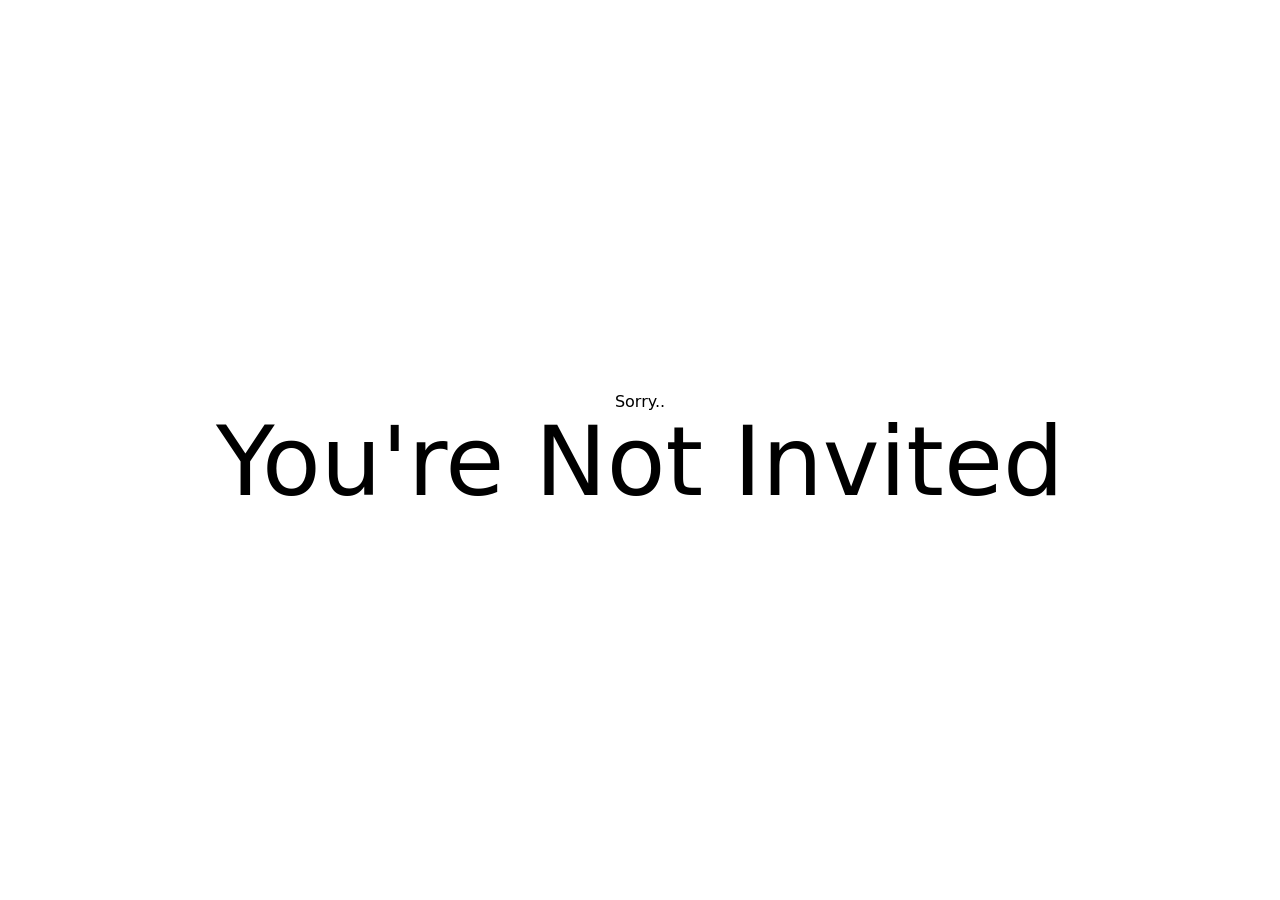
<file: index.html>
<!doctype html>
<html lang="en">
  <head>
    <meta charset="UTF-8" />
    <meta name="viewport" content="width=device-width, initial-scale=1.0" />
    <title>Alfiah & Fikri</title>
    <!-- Google Fonts -->
    <link
      href="https://fonts.googleapis.com/css2?family=Playfair+Display:wght@400;700&family=Montserrat:wght@300;500;700&display=swap"
      rel="stylesheet"
    />
    <link rel="icon" type="image/x-icon" href="/favicondark.png" />
    <script type="module" crossorigin src="/assets/index-B3akXrCc.js"></script>
    <link rel="stylesheet" crossorigin href="/assets/index-0FfQ-ALH.css">
  </head>
  <body>
    <div id="app" class="w-screen"></div>
  </body>
</html>
</file>
<file: assets/index-0FfQ-ALH.css>
*,:before,:after{--tw-border-spacing-x: 0;--tw-border-spacing-y: 0;--tw-translate-x: 0;--tw-translate-y: 0;--tw-rotate: 0;--tw-skew-x: 0;--tw-skew-y: 0;--tw-scale-x: 1;--tw-scale-y: 1;--tw-pan-x: ;--tw-pan-y: ;--tw-pinch-zoom: ;--tw-scroll-snap-strictness: proximity;--tw-gradient-from-position: ;--tw-gradient-via-position: ;--tw-gradient-to-position: ;--tw-ordinal: ;--tw-slashed-zero: ;--tw-numeric-figure: ;--tw-numeric-spacing: ;--tw-numeric-fraction: ;--tw-ring-inset: ;--tw-ring-offset-width: 0px;--tw-ring-offset-color: #fff;--tw-ring-color: rgb(59 130 246 / .5);--tw-ring-offset-shadow: 0 0 #0000;--tw-ring-shadow: 0 0 #0000;--tw-shadow: 0 0 #0000;--tw-shadow-colored: 0 0 #0000;--tw-blur: ;--tw-brightness: ;--tw-contrast: ;--tw-grayscale: ;--tw-hue-rotate: ;--tw-invert: ;--tw-saturate: ;--tw-sepia: ;--tw-drop-shadow: ;--tw-backdrop-blur: ;--tw-backdrop-brightness: ;--tw-backdrop-contrast: ;--tw-backdrop-grayscale: ;--tw-backdrop-hue-rotate: ;--tw-backdrop-invert: ;--tw-backdrop-opacity: ;--tw-backdrop-saturate: ;--tw-backdrop-sepia: ;--tw-contain-size: ;--tw-contain-layout: ;--tw-contain-paint: ;--tw-contain-style: }::backdrop{--tw-border-spacing-x: 0;--tw-border-spacing-y: 0;--tw-translate-x: 0;--tw-translate-y: 0;--tw-rotate: 0;--tw-skew-x: 0;--tw-skew-y: 0;--tw-scale-x: 1;--tw-scale-y: 1;--tw-pan-x: ;--tw-pan-y: ;--tw-pinch-zoom: ;--tw-scroll-snap-strictness: proximity;--tw-gradient-from-position: ;--tw-gradient-via-position: ;--tw-gradient-to-position: ;--tw-ordinal: ;--tw-slashed-zero: ;--tw-numeric-figure: ;--tw-numeric-spacing: ;--tw-numeric-fraction: ;--tw-ring-inset: ;--tw-ring-offset-width: 0px;--tw-ring-offset-color: #fff;--tw-ring-color: rgb(59 130 246 / .5);--tw-ring-offset-shadow: 0 0 #0000;--tw-ring-shadow: 0 0 #0000;--tw-shadow: 0 0 #0000;--tw-shadow-colored: 0 0 #0000;--tw-blur: ;--tw-brightness: ;--tw-contrast: ;--tw-grayscale: ;--tw-hue-rotate: ;--tw-invert: ;--tw-saturate: ;--tw-sepia: ;--tw-drop-shadow: ;--tw-backdrop-blur: ;--tw-backdrop-brightness: ;--tw-backdrop-contrast: ;--tw-backdrop-grayscale: ;--tw-backdrop-hue-rotate: ;--tw-backdrop-invert: ;--tw-backdrop-opacity: ;--tw-backdrop-saturate: ;--tw-backdrop-sepia: ;--tw-contain-size: ;--tw-contain-layout: ;--tw-contain-paint: ;--tw-contain-style: }*,:before,:after{box-sizing:border-box;border-width:0;border-style:solid;border-color:#e5e7eb}:before,:after{--tw-content: ""}html,:host{line-height:1.5;-webkit-text-size-adjust:100%;-moz-tab-size:4;-o-tab-size:4;tab-size:4;font-family:ui-sans-serif,system-ui,sans-serif,"Apple Color Emoji","Segoe UI Emoji",Segoe UI Symbol,"Noto Color Emoji";font-feature-settings:normal;font-variation-settings:normal;-webkit-tap-highlight-color:transparent}body{margin:0;line-height:inherit}hr{height:0;color:inherit;border-top-width:1px}abbr:where([title]){-webkit-text-decoration:underline dotted;text-decoration:underline dotted}h1,h2,h3,h4,h5,h6{font-size:inherit;font-weight:inherit}a{color:inherit;text-decoration:inherit}b,strong{font-weight:bolder}code,kbd,samp,pre{font-family:ui-monospace,SFMono-Regular,Menlo,Monaco,Consolas,Liberation Mono,Courier New,monospace;font-feature-settings:normal;font-variation-settings:normal;font-size:1em}small{font-size:80%}sub,sup{font-size:75%;line-height:0;position:relative;vertical-align:baseline}sub{bottom:-.25em}sup{top:-.5em}table{text-indent:0;border-color:inherit;border-collapse:collapse}button,input,optgroup,select,textarea{font-family:inherit;font-feature-settings:inherit;font-variation-settings:inherit;font-size:100%;font-weight:inherit;line-height:inherit;letter-spacing:inherit;color:inherit;margin:0;padding:0}button,select{text-transform:none}button,input:where([type=button]),input:where([type=reset]),input:where([type=submit]){-webkit-appearance:button;background-color:transparent;background-image:none}:-moz-focusring{outline:auto}:-moz-ui-invalid{box-shadow:none}progress{vertical-align:baseline}::-webkit-inner-spin-button,::-webkit-outer-spin-button{height:auto}[type=search]{-webkit-appearance:textfield;outline-offset:-2px}::-webkit-search-decoration{-webkit-appearance:none}::-webkit-file-upload-button{-webkit-appearance:button;font:inherit}summary{display:list-item}blockquote,dl,dd,h1,h2,h3,h4,h5,h6,hr,figure,p,pre{margin:0}fieldset{margin:0;padding:0}legend{padding:0}ol,ul,menu{list-style:none;margin:0;padding:0}dialog{padding:0}textarea{resize:vertical}input::-moz-placeholder,textarea::-moz-placeholder{opacity:1;color:#9ca3af}input::placeholder,textarea::placeholder{opacity:1;color:#9ca3af}button,[role=button]{cursor:pointer}:disabled{cursor:default}img,svg,video,canvas,audio,iframe,embed,object{display:block;vertical-align:middle}img,video{max-width:100%;height:auto}[hidden]:where(:not([hidden=until-found])){display:none}.visible{visibility:visible}.fixed{position:fixed}.absolute{position:absolute}.relative{position:relative}.inset-0{top:0;right:0;bottom:0;left:0}.-bottom-10{bottom:-2.5rem}.bottom-0{bottom:0}.bottom-24{bottom:6rem}.bottom-6{bottom:1.5rem}.bottom-7{bottom:1.75rem}.left-0{left:0}.left-1\/2{left:50%}.left-4{left:1rem}.right-0{right:0}.right-20{right:5rem}.right-4{right:1rem}.right-6{right:1.5rem}.top-0{top:0}.z-10{z-index:10}.z-20{z-index:20}.z-40{z-index:40}.z-50{z-index:50}.order-1{order:1}.order-2{order:2}.-my-8{margin-top:-2rem;margin-bottom:-2rem}.mx-1{margin-left:.25rem;margin-right:.25rem}.mx-2{margin-left:.5rem;margin-right:.5rem}.mx-auto{margin-left:auto;margin-right:auto}.my-2{margin-top:.5rem;margin-bottom:.5rem}.my-3{margin-top:.75rem;margin-bottom:.75rem}.my-4{margin-top:1rem;margin-bottom:1rem}.-mt-3{margin-top:-.75rem}.-mt-5{margin-top:-1.25rem}.mb-1{margin-bottom:.25rem}.mb-10{margin-bottom:2.5rem}.mb-12{margin-bottom:3rem}.mb-14{margin-bottom:3.5rem}.mb-2{margin-bottom:.5rem}.mb-20{margin-bottom:5rem}.mb-4{margin-bottom:1rem}.mb-6{margin-bottom:1.5rem}.mb-8{margin-bottom:2rem}.ml-\[23vw\]{margin-left:23vw}.mt-10{margin-top:2.5rem}.mt-2{margin-top:.5rem}.mt-3{margin-top:.75rem}.mt-4{margin-top:1rem}.mt-8{margin-top:2rem}.mt-\[20vh\]{margin-top:20vh}.mt-\[47vh\]{margin-top:47vh}.mt-\[54vh\]{margin-top:54vh}.mt-\[63vh\]{margin-top:63vh}.mt-\[64vh\]{margin-top:64vh}.mt-\[70vh\]{margin-top:70vh}.inline-block{display:inline-block}.inline{display:inline}.flex{display:flex}.grid{display:grid}.h-1{height:.25rem}.h-10{height:2.5rem}.h-12{height:3rem}.h-20{height:5rem}.h-24{height:6rem}.h-3{height:.75rem}.h-32{height:8rem}.h-4{height:1rem}.h-40{height:10rem}.h-6{height:1.5rem}.h-\[10vh\]{height:10vh}.h-\[200px\]{height:200px}.h-\[30vh\]{height:30vh}.h-\[40vh\]{height:40vh}.h-\[auto\],.h-auto{height:auto}.h-full{height:100%}.h-screen{height:100vh}.max-h-\[70vh\]{max-height:70vh}.min-h-screen{min-height:100vh}.w-0{width:0px}.w-1{width:.25rem}.w-1\/2{width:50%}.w-10{width:2.5rem}.w-12{width:3rem}.w-24{width:6rem}.w-3{width:.75rem}.w-32{width:8rem}.w-36{width:9rem}.w-4{width:1rem}.w-40{width:10rem}.w-6{width:1.5rem}.w-\[15vh\]{width:15vh}.w-\[1px\]{width:1px}.w-\[20vh\]{width:20vh}.w-\[50\%\]{width:50%}.w-\[50vw\]{width:50vw}.w-\[80vw\]{width:80vw}.w-\[90\%\]{width:90%}.w-auto{width:auto}.w-full{width:100%}.w-px{width:1px}.w-screen{width:100vw}.max-w-2xl{max-width:42rem}.max-w-4xl{max-width:56rem}.max-w-6xl{max-width:72rem}.max-w-\[90vw\]{max-width:90vw}.max-w-full{max-width:100%}.max-w-xs{max-width:20rem}.basis-1\/3{flex-basis:33.333333%}.border-collapse{border-collapse:collapse}.-translate-x-1\/2{--tw-translate-x: -50%;transform:translate(var(--tw-translate-x),var(--tw-translate-y)) rotate(var(--tw-rotate)) skew(var(--tw-skew-x)) skewY(var(--tw-skew-y)) scaleX(var(--tw-scale-x)) scaleY(var(--tw-scale-y))}.transform{transform:translate(var(--tw-translate-x),var(--tw-translate-y)) rotate(var(--tw-rotate)) skew(var(--tw-skew-x)) skewY(var(--tw-skew-y)) scaleX(var(--tw-scale-x)) scaleY(var(--tw-scale-y))}@keyframes bounce{0%,to{transform:translateY(-25%);animation-timing-function:cubic-bezier(.8,0,1,1)}50%{transform:none;animation-timing-function:cubic-bezier(0,0,.2,1)}}.animate-bounce{animation:bounce 1s infinite}@keyframes fadeIn{0%{opacity:0}to{opacity:1}}.animate-fade-in{animation:fadeIn 1.2s ease-out forwards}@keyframes fadeInDown{0%{opacity:0;transform:translateY(-20px)}to{opacity:1;transform:translateY(0)}}.animate-fade-in-down{animation:fadeInDown .8s ease-out forwards}@keyframes fadeInLeft{0%{opacity:0;transform:translate(-20px)}to{opacity:1;transform:translate(0)}}.animate-fade-in-left{animation:fadeInLeft .8s ease-out forwards}@keyframes fadeInRight{0%{opacity:0;transform:translate(20px)}to{opacity:1;transform:translate(0)}}.animate-fade-in-right{animation:fadeInRight .8s ease-out forwards}@keyframes fadeInTop{0%{opacity:0;transform:translateY(-20px)}to{opacity:1;transform:translateY(0)}}.animate-fade-in-top{animation:fadeInTop .8s ease-out forwards}@keyframes float{0%{transform:translateY(0) rotate(0)}50%{transform:translateY(-20px) rotate(5deg)}to{transform:translateY(0) rotate(0)}}.animate-float{animation:float 6s ease-in-out infinite}@keyframes floatupdown{0%{transform:translateY(-7px)}25%{transform:translateY(0)}50%{transform:translateY(7px)}75%{transform:translateY(0)}to{transform:translateY(-6px)}}.animate-float-up-down{animation:floatupdown 1.6s linear infinite}@keyframes spin{to{transform:rotate(360deg)}0%{transform:rotate(0)}}.animate-spin-slow{animation:spin 20s linear infinite}.resize{resize:both}.snap-y{scroll-snap-type:y var(--tw-scroll-snap-strictness)}.snap-mandatory{--tw-scroll-snap-strictness: mandatory}.snap-start{scroll-snap-align:start}.grid-cols-2{grid-template-columns:repeat(2,minmax(0,1fr))}.grid-rows-\[1fr_auto\]{grid-template-rows:1fr auto}.flex-row{flex-direction:row}.flex-col{flex-direction:column}.flex-col-reverse{flex-direction:column-reverse}.items-center{align-items:center}.justify-center{justify-content:center}.justify-between{justify-content:space-between}.justify-items-center{justify-items:center}.gap-2{gap:.5rem}.gap-4{gap:1rem}.gap-8{gap:2rem}.space-x-1>:not([hidden])~:not([hidden]){--tw-space-x-reverse: 0;margin-right:calc(.25rem * var(--tw-space-x-reverse));margin-left:calc(.25rem * calc(1 - var(--tw-space-x-reverse)))}.space-y-2>:not([hidden])~:not([hidden]){--tw-space-y-reverse: 0;margin-top:calc(.5rem * calc(1 - var(--tw-space-y-reverse)));margin-bottom:calc(.5rem * var(--tw-space-y-reverse))}.space-y-6>:not([hidden])~:not([hidden]){--tw-space-y-reverse: 0;margin-top:calc(1.5rem * calc(1 - var(--tw-space-y-reverse)));margin-bottom:calc(1.5rem * var(--tw-space-y-reverse))}.self-end{align-self:flex-end}.self-center{align-self:center}.overflow-auto{overflow:auto}.overflow-hidden{overflow:hidden}.overflow-x-auto{overflow-x:auto}.overflow-x-hidden{overflow-x:hidden}.overflow-y-scroll{overflow-y:scroll}.text-wrap{text-wrap:wrap}.rounded-2xl{border-radius:1rem}.rounded-3xl{border-radius:1.5rem}.rounded-full{border-radius:9999px}.rounded-lg{border-radius:.5rem}.rounded-sm{border-radius:.125rem}.border{border-width:1px}.border-2{border-width:2px}.border-4{border-width:4px}.border-b-2{border-bottom-width:2px}.border-t-2{border-top-width:2px}.border-\[\#5a4a14\]{--tw-border-opacity: 1;border-color:rgb(90 74 20 / var(--tw-border-opacity, 1))}.border-black\/70{border-color:#000000b3}.border-gold-base{--tw-border-opacity: 1;border-color:rgb(181 118 58 / var(--tw-border-opacity, 1))}.border-gold-base\/30{border-color:#b5763a4d}.border-gold-dark\/75{border-color:#8a5a2bbf}.border-gray-200{--tw-border-opacity: 1;border-color:rgb(229 231 235 / var(--tw-border-opacity, 1))}.border-sky-50{--tw-border-opacity: 1;border-color:rgb(240 249 255 / var(--tw-border-opacity, 1))}.border-white{--tw-border-opacity: 1;border-color:rgb(255 255 255 / var(--tw-border-opacity, 1))}.border-b-zinc-50{--tw-border-opacity: 1;border-bottom-color:rgb(250 250 250 / var(--tw-border-opacity, 1))}.bg-\[\#b5763a\]{--tw-bg-opacity: 1;background-color:rgb(181 118 58 / var(--tw-bg-opacity, 1))}.bg-\[\#bc783b\]{--tw-bg-opacity: 1;background-color:rgb(188 120 59 / var(--tw-bg-opacity, 1))}.bg-\[\#f4efe8\]{--tw-bg-opacity: 1;background-color:rgb(244 239 232 / var(--tw-bg-opacity, 1))}.bg-black{--tw-bg-opacity: 1;background-color:rgb(0 0 0 / var(--tw-bg-opacity, 1))}.bg-black\/30{background-color:#0000004d}.bg-black\/50{background-color:#00000080}.bg-black\/70{background-color:#000000b3}.bg-black\/80{background-color:#000c}.bg-cream{--tw-bg-opacity: 1;background-color:rgb(255 252 245 / var(--tw-bg-opacity, 1))}.bg-cream\/10{background-color:#fffcf51a}.bg-cream\/55{background-color:#fffcf58c}.bg-cream\/60{background-color:#fffcf599}.bg-cream\/80{background-color:#fffcf5cc}.bg-cream\/85{background-color:#fffcf5d9}.bg-cream\/90{background-color:#fffcf5e6}.bg-gold-500{--tw-bg-opacity: 1;background-color:rgb(212 175 55 / var(--tw-bg-opacity, 1))}.bg-gold-base{--tw-bg-opacity: 1;background-color:rgb(181 118 58 / var(--tw-bg-opacity, 1))}.bg-gold-base\/10{background-color:#b5763a1a}.bg-gold-dark{--tw-bg-opacity: 1;background-color:rgb(138 90 43 / var(--tw-bg-opacity, 1))}.bg-gray-300{--tw-bg-opacity: 1;background-color:rgb(209 213 219 / var(--tw-bg-opacity, 1))}.bg-gray-900{--tw-bg-opacity: 1;background-color:rgb(17 24 39 / var(--tw-bg-opacity, 1))}.bg-white{--tw-bg-opacity: 1;background-color:rgb(255 255 255 / var(--tw-bg-opacity, 1))}.bg-white\/30{background-color:#ffffff4d}.bg-white\/50{background-color:#ffffff80}.bg-\[url\(\@\/assets\/images\/base_cornerBottomLeft\.png\)\]{background-image:url(/assets/base_cornerBottomLeft-CjVILVxo.png)}.bg-\[url\(\@\/assets\/images\/base_cornerTopRight\.png\)\]{background-image:url(/assets/base_cornerTopRight-CVZtQEbA.png)}.bg-gradient-to-r{background-image:linear-gradient(to right,var(--tw-gradient-stops))}.from-gold-base{--tw-gradient-from: #b5763a var(--tw-gradient-from-position);--tw-gradient-to: rgb(181 118 58 / 0) var(--tw-gradient-to-position);--tw-gradient-stops: var(--tw-gradient-from), var(--tw-gradient-to)}.to-gold-dark{--tw-gradient-to: #8a5a2b var(--tw-gradient-to-position)}.bg-contain{background-size:contain}.bg-cover{background-size:cover}.bg-clip-text{-webkit-background-clip:text;background-clip:text}.bg-bottom{background-position:bottom}.bg-center{background-position:center}.bg-left-bottom{background-position:left bottom}.bg-right-top{background-position:right top}.bg-no-repeat{background-repeat:no-repeat}.object-contain{-o-object-fit:contain;object-fit:contain}.p-10{padding:2.5rem}.p-12{padding:3rem}.p-2{padding:.5rem}.p-3{padding:.75rem}.p-4{padding:1rem}.p-5{padding:1.25rem}.p-6{padding:1.5rem}.p-8{padding:2rem}.px-3{padding-left:.75rem;padding-right:.75rem}.px-4{padding-left:1rem;padding-right:1rem}.py-2{padding-top:.5rem;padding-bottom:.5rem}.pb-\[env\(safe-area-inset-bottom\)\]{padding-bottom:env(safe-area-inset-bottom)}.pl-12{padding-left:3rem}.pl-4{padding-left:1rem}.pr-12{padding-right:3rem}.pr-4{padding-right:1rem}.text-left{text-align:left}.text-center{text-align:center}.text-right{text-align:right}.text-justify{text-align:justify}.font-body{font-family:Montserrat,sans-serif}.font-edwardian{font-family:Edwardian Script ITC,cursive}.font-heading{font-family:Playfair Display,serif}.font-poppins{font-family:Poppins,sans-serif}.font-quicksand{font-family:Quicksand,sans-serif}.text-2xl{font-size:1.5rem;line-height:2rem}.text-3xl{font-size:1.875rem;line-height:2.25rem}.text-5xl{font-size:3rem;line-height:1}.text-6xl{font-size:3.75rem;line-height:1}.text-8xl{font-size:6rem;line-height:1}.text-\[0\.5rem\]{font-size:.5rem}.text-\[1\.22vh\]{font-size:1.22vh}.text-\[1\.2vh\]{font-size:1.2vh}.text-\[1\.35vh\]{font-size:1.35vh}.text-\[1\.4vh\]{font-size:1.4vh}.text-\[1\.5vh\]{font-size:1.5vh}.text-\[1\.6vh\]{font-size:1.6vh}.text-\[1\.8vh\]{font-size:1.8vh}.text-\[10px\]{font-size:10px}.text-\[1vh\]{font-size:1vh}.text-\[2\.57vh\]{font-size:2.57vh}.text-\[2\.5rem\]{font-size:2.5rem}.text-\[2\.6vh\]{font-size:2.6vh}.text-\[2vh\]{font-size:2vh}.text-\[3\.7vh\]{font-size:3.7vh}.text-\[3vh\]{font-size:3vh}.text-\[7\.4vh\]{font-size:7.4vh}.text-\[7vh\]{font-size:7vh}.text-\[8px\]{font-size:8px}.text-\[8vh\]{font-size:8vh}.text-base{font-size:1rem;line-height:1.5rem}.text-lg{font-size:1.125rem;line-height:1.75rem}.text-sm{font-size:.875rem;line-height:1.25rem}.text-xl{font-size:1.25rem;line-height:1.75rem}.font-bold{font-weight:700}.font-extrabold{font-weight:800}.font-light{font-weight:300}.font-medium{font-weight:500}.font-semibold{font-weight:600}.font-thin{font-weight:100}.uppercase{text-transform:uppercase}.tracking-wide{letter-spacing:.025em}.text-\[\#5a4a14\]{--tw-text-opacity: 1;color:rgb(90 74 20 / var(--tw-text-opacity, 1))}.text-\[\#b5763a\]{--tw-text-opacity: 1;color:rgb(181 118 58 / var(--tw-text-opacity, 1))}.text-black{--tw-text-opacity: 1;color:rgb(0 0 0 / var(--tw-text-opacity, 1))}.text-gold-base{--tw-text-opacity: 1;color:rgb(181 118 58 / var(--tw-text-opacity, 1))}.text-gold-dark{--tw-text-opacity: 1;color:rgb(138 90 43 / var(--tw-text-opacity, 1))}.text-gold-light{--tw-text-opacity: 1;color:rgb(212 154 106 / var(--tw-text-opacity, 1))}.text-transparent{color:transparent}.text-white{--tw-text-opacity: 1;color:rgb(255 255 255 / var(--tw-text-opacity, 1))}.opacity-0{opacity:0}.opacity-100{opacity:1}.shadow-lg{--tw-shadow: 0 10px 15px -3px rgb(0 0 0 / .1), 0 4px 6px -4px rgb(0 0 0 / .1);--tw-shadow-colored: 0 10px 15px -3px var(--tw-shadow-color), 0 4px 6px -4px var(--tw-shadow-color);box-shadow:var(--tw-ring-offset-shadow, 0 0 #0000),var(--tw-ring-shadow, 0 0 #0000),var(--tw-shadow)}.shadow-xl{--tw-shadow: 0 20px 25px -5px rgb(0 0 0 / .1), 0 8px 10px -6px rgb(0 0 0 / .1);--tw-shadow-colored: 0 20px 25px -5px var(--tw-shadow-color), 0 8px 10px -6px var(--tw-shadow-color);box-shadow:var(--tw-ring-offset-shadow, 0 0 #0000),var(--tw-ring-shadow, 0 0 #0000),var(--tw-shadow)}.blur{--tw-blur: blur(8px);filter:var(--tw-blur) var(--tw-brightness) var(--tw-contrast) var(--tw-grayscale) var(--tw-hue-rotate) var(--tw-invert) var(--tw-saturate) var(--tw-sepia) var(--tw-drop-shadow)}.backdrop-blur-\[2px\]{--tw-backdrop-blur: blur(2px);-webkit-backdrop-filter:var(--tw-backdrop-blur) var(--tw-backdrop-brightness) var(--tw-backdrop-contrast) var(--tw-backdrop-grayscale) var(--tw-backdrop-hue-rotate) var(--tw-backdrop-invert) var(--tw-backdrop-opacity) var(--tw-backdrop-saturate) var(--tw-backdrop-sepia);backdrop-filter:var(--tw-backdrop-blur) var(--tw-backdrop-brightness) var(--tw-backdrop-contrast) var(--tw-backdrop-grayscale) var(--tw-backdrop-hue-rotate) var(--tw-backdrop-invert) var(--tw-backdrop-opacity) var(--tw-backdrop-saturate) var(--tw-backdrop-sepia)}.backdrop-blur-md{--tw-backdrop-blur: blur(12px);-webkit-backdrop-filter:var(--tw-backdrop-blur) var(--tw-backdrop-brightness) var(--tw-backdrop-contrast) var(--tw-backdrop-grayscale) var(--tw-backdrop-hue-rotate) var(--tw-backdrop-invert) var(--tw-backdrop-opacity) var(--tw-backdrop-saturate) var(--tw-backdrop-sepia);backdrop-filter:var(--tw-backdrop-blur) var(--tw-backdrop-brightness) var(--tw-backdrop-contrast) var(--tw-backdrop-grayscale) var(--tw-backdrop-hue-rotate) var(--tw-backdrop-invert) var(--tw-backdrop-opacity) var(--tw-backdrop-saturate) var(--tw-backdrop-sepia)}.backdrop-blur-sm{--tw-backdrop-blur: blur(4px);-webkit-backdrop-filter:var(--tw-backdrop-blur) var(--tw-backdrop-brightness) var(--tw-backdrop-contrast) var(--tw-backdrop-grayscale) var(--tw-backdrop-hue-rotate) var(--tw-backdrop-invert) var(--tw-backdrop-opacity) var(--tw-backdrop-saturate) var(--tw-backdrop-sepia);backdrop-filter:var(--tw-backdrop-blur) var(--tw-backdrop-brightness) var(--tw-backdrop-contrast) var(--tw-backdrop-grayscale) var(--tw-backdrop-hue-rotate) var(--tw-backdrop-invert) var(--tw-backdrop-opacity) var(--tw-backdrop-saturate) var(--tw-backdrop-sepia)}.backdrop-filter{-webkit-backdrop-filter:var(--tw-backdrop-blur) var(--tw-backdrop-brightness) var(--tw-backdrop-contrast) var(--tw-backdrop-grayscale) var(--tw-backdrop-hue-rotate) var(--tw-backdrop-invert) var(--tw-backdrop-opacity) var(--tw-backdrop-saturate) var(--tw-backdrop-sepia);backdrop-filter:var(--tw-backdrop-blur) var(--tw-backdrop-brightness) var(--tw-backdrop-contrast) var(--tw-backdrop-grayscale) var(--tw-backdrop-hue-rotate) var(--tw-backdrop-invert) var(--tw-backdrop-opacity) var(--tw-backdrop-saturate) var(--tw-backdrop-sepia)}.transition{transition-property:color,background-color,border-color,text-decoration-color,fill,stroke,opacity,box-shadow,transform,filter,-webkit-backdrop-filter;transition-property:color,background-color,border-color,text-decoration-color,fill,stroke,opacity,box-shadow,transform,filter,backdrop-filter;transition-property:color,background-color,border-color,text-decoration-color,fill,stroke,opacity,box-shadow,transform,filter,backdrop-filter,-webkit-backdrop-filter;transition-timing-function:cubic-bezier(.4,0,.2,1);transition-duration:.15s}.transition-all{transition-property:all;transition-timing-function:cubic-bezier(.4,0,.2,1);transition-duration:.15s}.transition-colors{transition-property:color,background-color,border-color,text-decoration-color,fill,stroke;transition-timing-function:cubic-bezier(.4,0,.2,1);transition-duration:.15s}.transition-transform{transition-property:transform;transition-timing-function:cubic-bezier(.4,0,.2,1);transition-duration:.15s}.delay-100{transition-delay:.1s}.delay-200{transition-delay:.2s}.delay-\[1s\]{transition-delay:1s}.duration-500{transition-duration:.5s}.ease-in-out{transition-timing-function:cubic-bezier(.4,0,.2,1)}.ease-out{transition-timing-function:cubic-bezier(0,0,.2,1)}.hover\:w-full:hover{width:100%}.hover\:scale-105:hover{--tw-scale-x: 1.05;--tw-scale-y: 1.05;transform:translate(var(--tw-translate-x),var(--tw-translate-y)) rotate(var(--tw-rotate)) skew(var(--tw-skew-x)) skewY(var(--tw-skew-y)) scaleX(var(--tw-scale-x)) scaleY(var(--tw-scale-y))}.hover\:scale-110:hover{--tw-scale-x: 1.1;--tw-scale-y: 1.1;transform:translate(var(--tw-translate-x),var(--tw-translate-y)) rotate(var(--tw-rotate)) skew(var(--tw-skew-x)) skewY(var(--tw-skew-y)) scaleX(var(--tw-scale-x)) scaleY(var(--tw-scale-y))}.hover\:border-gray-400:hover{--tw-border-opacity: 1;border-color:rgb(156 163 175 / var(--tw-border-opacity, 1))}.hover\:bg-\[\#633a15\]:hover{--tw-bg-opacity: 1;background-color:rgb(99 58 21 / var(--tw-bg-opacity, 1))}.hover\:bg-black\/80:hover{background-color:#000c}.hover\:opacity-80:hover{opacity:.8}@media (min-width: 640px){.sm\:-mx-\[60px\]{margin-left:-60px;margin-right:-60px}.sm\:-mr-\[60px\]{margin-right:-60px}.sm\:-mt-10{margin-top:-2.5rem}.sm\:mb-0{margin-bottom:0}.sm\:mb-\[15vh\]{margin-bottom:15vh}.sm\:ml-60{margin-left:15rem}.sm\:ml-\[12vh\]{margin-left:12vh}.sm\:mt-14{margin-top:3.5rem}.sm\:h-64{height:16rem}.sm\:h-\[50vh\]{height:50vh}.sm\:h-auto{height:auto}.sm\:w-60{width:15rem}.sm\:w-64{width:16rem}.sm\:w-\[25vw\]{width:25vw}.sm\:w-\[30\%\]{width:30%}.sm\:w-\[30vh\]{width:30vh}.sm\:w-\[43\%\]{width:43%}.sm\:w-full{width:100%}.sm\:flex-row{flex-direction:row}.sm\:rounded-full{border-radius:9999px}.sm\:p-12{padding:3rem}.sm\:text-2xl{font-size:1.5rem;line-height:2rem}.sm\:text-3xl{font-size:1.875rem;line-height:2.25rem}.sm\:text-4xl{font-size:2.25rem;line-height:2.5rem}.sm\:text-6xl{font-size:3.75rem;line-height:1}.sm\:text-8xl{font-size:6rem;line-height:1}.sm\:text-\[1\.5vh\]{font-size:1.5vh}.sm\:text-\[10vh\]{font-size:10vh}.sm\:text-\[13vh\]{font-size:13vh}.sm\:text-\[2\.25rem\]{font-size:2.25rem}.sm\:text-\[2\.8vh\]{font-size:2.8vh}.sm\:text-\[20vh\]{font-size:20vh}.sm\:text-\[4vh\]{font-size:4vh}.sm\:text-\[5vh\]{font-size:5vh}.sm\:text-base{font-size:1rem;line-height:1.5rem}.sm\:text-sm{font-size:.875rem;line-height:1.25rem}.sm\:delay-0{transition-delay:0s}}@media (min-width: 768px){.md\:mt-3{margin-top:.75rem}.md\:mt-\[36vh\]{margin-top:36vh}.md\:mt-\[37vh\]{margin-top:37vh}.md\:mt-\[47vh\]{margin-top:47vh}.md\:mt-\[56vh\]{margin-top:56vh}.md\:mt-\[60vh\]{margin-top:60vh}.md\:mt-\[66vh\]{margin-top:66vh}.md\:grid-cols-3{grid-template-columns:repeat(3,minmax(0,1fr))}.md\:grid-cols-4{grid-template-columns:repeat(4,minmax(0,1fr))}.md\:flex-row-reverse{flex-direction:row-reverse}.md\:gap-36{gap:9rem}.md\:pl-24{padding-left:6rem}.md\:pr-24{padding-right:6rem}.md\:text-2xl{font-size:1.5rem;line-height:2rem}.md\:text-3xl{font-size:1.875rem;line-height:2.25rem}.md\:text-5xl{font-size:3rem;line-height:1}.md\:text-7xl{font-size:4.5rem;line-height:1}.md\:text-8xl{font-size:6rem;line-height:1}.md\:text-base{font-size:1rem;line-height:1.5rem}.md\:text-xl{font-size:1.25rem;line-height:1.75rem}}@media (min-width: 1024px){.lg\:absolute{position:absolute}.lg\:left-\[50\%\]{left:50%}.lg\:order-none{order:0}.lg\:mx-72{margin-left:18rem;margin-right:18rem}.lg\:my-0{margin-top:0;margin-bottom:0}.lg\:my-4{margin-top:1rem;margin-bottom:1rem}.lg\:my-5{margin-top:1.25rem;margin-bottom:1.25rem}.lg\:-ml-64{margin-left:-16rem}.lg\:-mt-10{margin-top:-2.5rem}.lg\:mb-12{margin-bottom:3rem}.lg\:mr-20{margin-right:5rem}.lg\:mt-0{margin-top:0}.lg\:mt-14{margin-top:3.5rem}.lg\:block{display:block}.lg\:h-\[30vh\]{height:30vh}.lg\:h-\[400px\]{height:400px}.lg\:w-1\/2{width:50%}.lg\:w-96{width:24rem}.lg\:w-\[30vh\]{width:30vh}.lg\:basis-1\/2{flex-basis:50%}.lg\:flex-row{flex-direction:row}.lg\:flex-wrap{flex-wrap:wrap}.lg\:p-10{padding:2.5rem}.lg\:p-32{padding:8rem}.lg\:px-0{padding-left:0;padding-right:0}.lg\:text-center{text-align:center}.lg\:text-6xl{font-size:3.75rem;line-height:1}.lg\:text-\[13vh\]{font-size:13vh}.lg\:text-\[4vh\]{font-size:4vh}.lg\:text-base{font-size:1rem;line-height:1.5rem}.lg\:text-lg{font-size:1.125rem;line-height:1.75rem}.lg\:text-sm{font-size:.875rem;line-height:1.25rem}}@media (min-width: 1280px){.xl\:mt-\[40vh\]{margin-top:40vh}.xl\:mt-\[41vh\]{margin-top:41vh}.xl\:mt-\[52vh\]{margin-top:52vh}.xl\:mt-\[62vh\]{margin-top:62vh}.xl\:mt-\[67vh\]{margin-top:67vh}.xl\:mt-\[75vh\]{margin-top:75vh}.xl\:text-9xl{font-size:8rem;line-height:1}}@font-face{font-family:Edwardian Script ITC;src:url(/assets/EdwardianScriptITC-DmptMnj-.ttf) format("truetype");font-weight:400;font-style:normal;font-display:swap}@font-face{font-family:Meow Script;src:url(/assets/MeowScript-Regular-4V6AUwzA.ttf) format("truetype");font-weight:400;font-style:normal;font-display:swap}@font-face{font-family:Quicksand;src:url(/assets/Quicksand-Regular-5EWdH64c.ttf) format("truetype");font-weight:400;font-style:normal;font-display:swap}@font-face{font-family:Quicksand;src:url(/assets/Quicksand-Light-CfFrtM4v.ttf) format("truetype");font-weight:300;font-style:normal;font-display:swap}@font-face{font-family:Quicksand;src:url(/assets/Quicksand-Medium-CV_JVG9L.ttf) format("truetype");font-weight:500;font-style:normal;font-display:swap}@font-face{font-family:Moglan;src:url(/assets/Moglan_DEMO-B9gZFdlz.ttf) format("truetype");font-weight:400;font-style:normal;font-display:swap}@font-face{font-family:Perfecto Calligraphy;src:url(/assets/PerfectoCalligraphy-D8u-BZRs.ttf) format("truetype");font-weight:400;font-style:normal;font-display:swap}@font-face{font-family:Poppins;src:url(/assets/Poppins-Regular-CTKNfV9P.ttf) format("truetype");font-weight:400;font-style:normal;font-display:swap}@font-face{font-family:Poppins;src:url(/assets/Poppins-Thin-leD9T1nx.ttf) format("truetype");font-weight:100;font-style:normal;font-display:swap}@font-face{font-family:Poppins;src:url(/assets/Poppins-ThinItalic-DeF98U39.ttf) format("truetype");font-weight:100;font-style:italic;font-display:swap}@font-face{font-family:Poppins;src:url(/assets/Poppins-Light-DT6-CsId.ttf) format("truetype");font-weight:300;font-style:normal;font-display:swap}@font-face{font-family:Poppins;src:url(/assets/Poppins-LightItalic-CDXp65eX.ttf) format("truetype");font-weight:300;font-style:italic;font-display:swap}@font-face{font-family:Crimson Text;src:url(/assets/CrimsonText-Regular-CBz2dAI_.ttf) format("truetype");font-weight:400;font-style:normal;font-display:swap}@font-face{font-family:Rekalgera;src:url(/assets/Rekalgera-Regular-D4p_xpgl.otf) format("opentype");font-weight:400;font-style:normal;font-display:swap}.circle{clip-path:circle(50% at 50% 50%)}.triangle{clip-path:polygon(50% 0%,0% 100%,100% 100%)}.square{clip-path:polygon(0% 0%,100% 0%,100% 100%,0% 100%)}.car{clip-path:path("M2.61096 9.99042C2.46815 10.3792 2.66758 10.8102 3.05639 10.953C3.44521 11.0958 3.87618 10.8964 4.01899 10.5076L2.61096 9.99042ZM4.0628 8.213L3.36486 7.93844C3.36278 7.94374 3.36075 7.94907 3.35879 7.95442L4.0628 8.213ZM9.79678 5.75C10.211 5.75 10.5468 5.41421 10.5468 5C10.5468 4.58579 10.211 4.25 9.79678 4.25V5.75ZM3.31498 10.999C3.72919 10.999 4.06498 10.6632 4.06498 10.249C4.06498 9.83479 3.72919 9.499 3.31498 9.499V10.999ZM2.0387 10.249L2.033 10.999H2.0387V10.249ZM1.28976 10.5605L1.82287 11.0881L1.82287 11.0881L1.28976 10.5605ZM0.974976 11.324L0.224976 11.3186V11.324H0.974976ZM0.224976 13C0.224976 13.4142 0.560762 13.75 0.974976 13.75C1.38919 13.75 1.72498 13.4142 1.72498 13H0.224976ZM3.31498 9.499C2.90076 9.499 2.56498 9.83479 2.56498 10.249C2.56498 10.6632 2.90076 10.999 3.31498 10.999V9.499ZM9.79678 10.999C10.211 10.999 10.5468 10.6632 10.5468 10.249C10.5468 9.83479 10.211 9.499 9.79678 9.499V10.999ZM17.5236 10.5076C17.6664 10.8964 18.0974 11.0958 18.4862 10.953C18.875 10.8102 19.0744 10.3792 18.9316 9.99042L17.5236 10.5076ZM17.4798 8.213L18.1838 7.95442C18.1818 7.94907 18.1798 7.94374 18.1777 7.93844L17.4798 8.213ZM9.79678 4.25C9.38256 4.25 9.04678 4.58579 9.04678 5C9.04678 5.41421 9.38256 5.75 9.79678 5.75V4.25ZM18.2276 10.999C18.6418 10.999 18.9776 10.6632 18.9776 10.249C18.9776 9.83479 18.6418 9.499 18.2276 9.499V10.999ZM9.79678 9.499C9.38256 9.499 9.04678 9.83479 9.04678 10.249C9.04678 10.6632 9.38256 10.999 9.79678 10.999V9.499ZM18.2276 9.499C17.8134 9.499 17.4776 9.83479 17.4776 10.249C17.4776 10.6632 17.8134 10.999 18.2276 10.999V9.499ZM21.3622 10.249L21.3622 10.999L21.3672 10.999L21.3622 10.249ZM22.425 11.324L23.175 11.324L23.175 11.3186L22.425 11.324ZM21.675 13C21.675 13.4142 22.0108 13.75 22.425 13.75C22.8392 13.75 23.175 13.4142 23.175 13H21.675ZM14.9087 17.576C15.3229 17.576 15.6587 17.2402 15.6587 16.826C15.6587 16.4118 15.3229 16.076 14.9087 16.076V17.576ZM8.71453 16.076C8.30031 16.076 7.96453 16.4118 7.96453 16.826C7.96453 17.2402 8.30031 17.576 8.71453 17.576V16.076ZM19.1636 16.076C18.7494 16.076 18.4136 16.4118 18.4136 16.826C18.4136 17.2402 18.7494 17.576 19.1636 17.576V16.076ZM21.3613 16.826L21.367 16.076H21.3613V16.826ZM22.1102 16.5145L21.5771 15.9869L21.5771 15.9869L22.1102 16.5145ZM22.425 15.751L23.175 15.7564V15.751H22.425ZM23.175 13C23.175 12.5858 22.8392 12.25 22.425 12.25C22.0108 12.25 21.675 12.5858 21.675 13H23.175ZM4.45963 17.576C4.87384 17.576 5.20963 17.2402 5.20963 16.826C5.20963 16.4118 4.87384 16.076 4.45963 16.076V17.576ZM2.0387 16.826L2.0387 16.076L2.033 16.076L2.0387 16.826ZM0.974976 15.751L0.224956 15.751L0.224995 15.7564L0.974976 15.751ZM1.72498 13C1.72498 12.5858 1.38919 12.25 0.974976 12.25C0.560762 12.25 0.224976 12.5858 0.224976 13H1.72498ZM10.5468 5C10.5468 4.58579 10.211 4.25 9.79678 4.25C9.38256 4.25 9.04678 4.58579 9.04678 5H10.5468ZM9.04678 10.249C9.04678 10.6632 9.38256 10.999 9.79678 10.999C10.211 10.999 10.5468 10.6632 10.5468 10.249H9.04678ZM0.974976 12.25C0.560762 12.25 0.224976 12.5858 0.224976 13C0.224976 13.4142 0.560762 13.75 0.974976 13.75V12.25ZM2.91815 13.75C3.33236 13.75 3.66815 13.4142 3.66815 13C3.66815 12.5858 3.33236 12.25 2.91815 12.25V13.75ZM22.425 13.75C22.8392 13.75 23.175 13.4142 23.175 13C23.175 12.5858 22.8392 12.25 22.425 12.25V13.75ZM20.3999 12.25C19.9857 12.25 19.6499 12.5858 19.6499 13C19.6499 13.4142 19.9857 13.75 20.3999 13.75V12.25ZM4.01899 10.5076L4.76681 8.47158L3.35879 7.95442L2.61096 9.99042L4.01899 10.5076ZM4.76074 8.48756C5.12559 7.5601 5.49128 6.87863 5.94824 6.42712C6.37329 6.00714 6.91377 5.75 7.74245 5.75V4.25C6.53923 4.25 5.6138 4.64886 4.89396 5.36013C4.20602 6.03987 3.74784 6.9649 3.36486 7.93844L4.76074 8.48756ZM7.74245 5.75H9.79678V4.25H7.74245V5.75ZM3.31498 9.499H2.0387V10.999H3.31498V9.499ZM2.0444 9.49902C1.55922 9.49533 1.09635 9.6897 0.756637 10.033L1.82287 11.0881C1.88214 11.0282 1.95808 10.9984 2.033 10.999L2.0444 9.49902ZM0.756637 10.033C0.41756 10.3757 0.22844 10.8385 0.224995 11.3186L1.72496 11.3294C1.72563 11.235 1.76297 11.1486 1.82287 11.0881L0.756637 10.033ZM0.224976 11.324V13H1.72498V11.324H0.224976ZM3.31498 10.999H9.79678V9.499H3.31498V10.999ZM18.9316 9.99042L18.1838 7.95442L16.7758 8.47158L17.5236 10.5076L18.9316 9.99042ZM18.1777 7.93844C17.7947 6.9649 17.3366 6.03987 16.6486 5.36013C15.9288 4.64886 15.0033 4.25 13.8001 4.25V5.75C14.6288 5.75 15.1693 6.00714 15.5943 6.42712C16.0513 6.87863 16.417 7.5601 16.7818 8.48756L18.1777 7.93844ZM13.8001 4.25H9.79678V5.75H13.8001V4.25ZM18.2276 9.499H9.79678V10.999H18.2276V9.499ZM18.2276 10.999H21.3622V9.499H18.2276V10.999ZM21.3672 10.999C21.5182 10.998 21.6735 11.1277 21.675 11.3294L23.175 11.3186C23.1678 10.3248 22.3719 9.49226 21.3572 9.49902L21.3672 10.999ZM21.675 11.324V13H23.175V11.324H21.675ZM14.9087 16.076H8.71453V17.576H14.9087V16.076ZM19.1636 17.576H21.3613V16.076H19.1636V17.576ZM21.3555 17.576C21.8407 17.5797 22.3036 17.3853 22.6433 17.042L21.5771 15.9869C21.5178 16.0468 21.4419 16.0766 21.367 16.076L21.3555 17.576ZM22.6433 17.042C22.9824 16.6993 23.1715 16.2365 23.175 15.7564L21.675 15.7456C21.6743 15.84 21.637 15.9264 21.5771 15.9869L22.6433 17.042ZM23.175 15.751V13H21.675V15.751H23.175ZM4.45963 16.076H2.0387V17.576H4.45963V16.076ZM2.033 16.076C1.95808 16.0766 1.88214 16.0468 1.82287 15.9869L0.756638 17.042C1.09635 17.3853 1.55922 17.5797 2.0444 17.576L2.033 16.076ZM1.82287 15.9869C1.76297 15.9264 1.72563 15.84 1.72496 15.7456L0.224995 15.7564C0.22844 16.2365 0.41756 16.6993 0.756638 17.042L1.82287 15.9869ZM1.72498 15.751V13H0.224976V15.751H1.72498ZM9.04678 5V10.249H10.5468V5H9.04678ZM0.974976 13.75H2.91815V12.25H0.974976V13.75ZM22.425 12.25H20.3999V13.75H22.425V12.25Z")}.flower{clip-path:path("M12 2c-.96 0-1.88.22-2.72.62l-.28.15C7.54 3.8 6 5.88 6 8.36c0 2.48 1.54 4.56 3.72 5.59l.28.15c.84.4 1.76.62 2.72.62s1.88-.22 2.72-.62l.28-.15c2.18-1.03 3.72-3.11 3.72-5.59 0-2.48-1.54-4.56-3.72-5.59l-.28-.15C13.88 2.22 12.96 2 12 2zm0 2c.64 0 1.24.14 1.8.38l.2.1c1.46.69 2.5 2.06 2.5 3.68 0 1.62-1.04 2.99-2.5 3.68l-.2.1c-.56.24-1.16.38-1.8.38s-1.24-.14-1.8-.38l-.2-.1C8.54 10.07 7.5 8.7 7.5 7.08c0-1.62 1.04-2.99 2.5-3.68l.2-.1c.56-.24 1.16-.38 1.8-.38zM2 14c-.55 0-1 .45-1 1v4c0 .55.45 1 1 1h4c.55 0 1-.45 1-1v-4c0-.55-.45-1-1-1H2zm16 0c-.55 0-1 .45-1 1v4c0 .55.45 1 1 1h4c.55 0 1-.45 1-1v-4c0-.55-.45-1-1-1h-4z")}.star{clip-path:path("M12 2l3.09 6.26L22 9.27l-5 4.87 1.18 6.88L12 17.77l-6.18 3.25L7 14.14 2 9.27l6.91-1.01L12 2z")}.heart{clip-path:path("M12 21.35l-1.45-1.32C5.4 15.36 2 12.28 2 8.5 2 5.42 4.42 3 7.5 3c1.74 0 3.41.81 4.5 2.09C13.09 3.81 14.76 3 16.5 3 19.58 3 22 5.42 22 8.5c0 3.78-3.4 6.86-8.55 11.54L12 21.35z")}::-webkit-scrollbar-thumb{border-radius:9999px;background-color:#000000b3}.clip-squircle[data-v-c94c255b]{clip-path:polygon(0% 20%,20% 0%,80% 0%,100% 20%,100% 80%,80% 100%,20% 100%,0% 80%)}.clip-hexagon[data-v-c94c255b]{clip-path:polygon(25% 0%,75% 0%,100% 50%,75% 100%,25% 100%,0% 50%)}.bg-mobile[data-v-c94c255b]{background-image:url(/assets/try_ModalBg23_1-l1yOYeaX.jpg)}.bg-desktop[data-v-c94c255b]{background-image:url(/assets/try_ModalBg22-Vho6qcX7.jpg)}.delay-100[data-v-c94c255b]{animation-delay:.2s}.delay-200[data-v-c94c255b]{animation-delay:.4s}.backdrop-blur-xs[data-v-519ef0b8]{-webkit-backdrop-filter:blur(2px);backdrop-filter:blur(2px)}.bg-mobile[data-v-519ef0b8]{background-image:url("/assets/photo%20(11)-BIsDBEEK.jpg")}.bg-desktop[data-v-519ef0b8]{background-image:url(/assets/Header%20Desktop-BvZFfpVH.jpg)}@keyframes floatAndFade{0%{opacity:0;transform:translate(0) scale(.8)}25%{opacity:1;transform:translate(-20px,-20px) scale(1)}50%{opacity:.5;transform:translate(20px,20px) scale(1.2)}75%{opacity:1;transform:translate(-20px,20px) scale(1)}to{opacity:0;transform:translate(0) scale(.8)}}.timeline-item{opacity:0;transform:translateY(20px);transition:all .8s ease-out}.timeline-item.in-view{opacity:1;transform:translateY(0)}@media (min-width: 768px){.timeline-item:nth-child(odd){text-align:right}.timeline-item:nth-child(odd):before{right:-6px;left:auto}}img{transition:transform .5s ease-in-out}@keyframes gradient{0%{background-position:0% 50%}50%{background-position:100% 50%}to{background-position:0% 50%}}.hover\:animate-gradient:hover{background-size:200% 200%;animation:gradient 3s ease infinite}.animate-footer[data-v-1cd9541c]{opacity:0;animation:fadeIn-1cd9541c 1s ease-out forwards;animation-delay:.3s}.bg-mobile[data-v-1cd9541c]{background-image:url("/assets/photo%20(13)-YzOccJYI.jpg")}.bg-desktop[data-v-1cd9541c]{background-image:url(/assets/footer-DAAc9HUn.jpg)}@keyframes fadeIn-1cd9541c{0%{opacity:0}to{opacity:1}}::-webkit-scrollbar{width:8px}::-webkit-scrollbar-track{--tw-bg-opacity: 1;background-color:rgb(255 249 230 / var(--tw-bg-opacity, 1))}::-webkit-scrollbar-thumb{border-radius:9999px;--tw-bg-opacity: 1;background-color:rgb(138 90 43 / var(--tw-bg-opacity, 1))}html{scroll-behavior:smooth}.bg-mobile[data-v-3bc74431]{background-image:url("/assets/photo%20(7)-DljtkYDV.jpg")}.bg-desktop[data-v-3bc74431]{background-image:url("/assets/photo%20(7)-DljtkYDV.jpg")}.backdrop-blur-xs[data-v-99760bd2]{-webkit-backdrop-filter:blur(2px);backdrop-filter:blur(2px)}.bg-mobile[data-v-99760bd2]{background-image:url(/assets/darkBGHeaderMobile-Cqx_gsH4.JPG)}.bg-desktop[data-v-99760bd2]{background-image:url(/assets/darkBGHeader-PZfzIuM1.JPG)}.bg-mobile[data-v-52c47ef6]{background-image:url(/assets/detailHeader-CE-ddSLL.JPG)}.bg-desktop[data-v-52c47ef6]{background-image:url(/assets/detailHeader-CE-ddSLL.JPG)}.bg-mobile{background-image:url(/assets/darkBGHeader1-DMUnMkwW.JPG)}.bg-desktop{background-image:url(/assets/darkBGHeader1-DMUnMkwW.JPG)}[data-v-4eb99cbd]::-webkit-scrollbar{width:8px}[data-v-4eb99cbd]::-webkit-scrollbar-track{--tw-bg-opacity: 1;background-color:rgb(255 249 230 / var(--tw-bg-opacity, 1))}[data-v-4eb99cbd]::-webkit-scrollbar-thumb{border-radius:9999px;background-color:#000000b3}html[data-v-4eb99cbd]{scroll-behavior:smooth}
</file>
